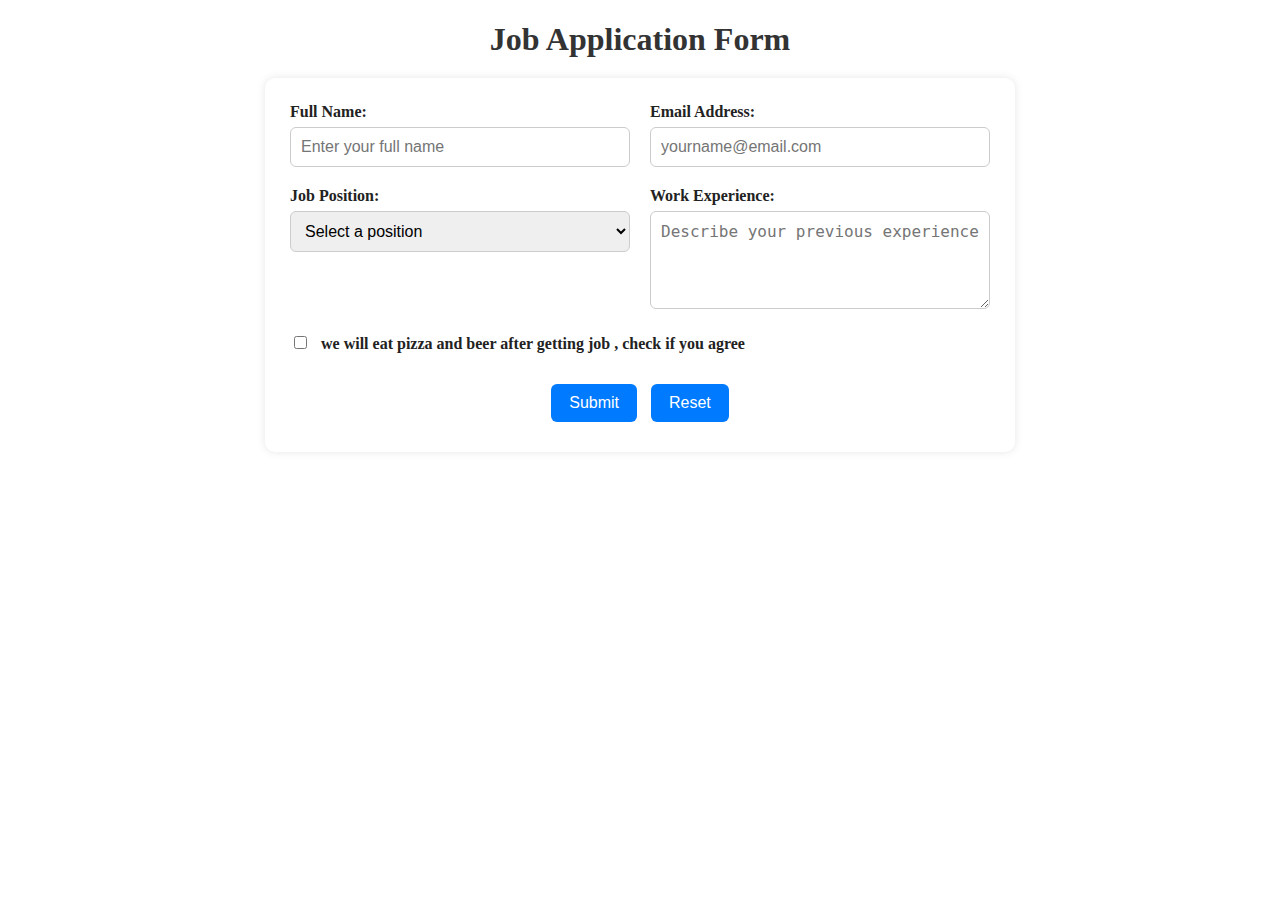
<file: index.html>
<!DOCTYPE html>
<html lang="en">
<head>
  <meta charset="UTF-8" />
  <meta name="viewport" content="width=device-width, initial-scale=1.0" />
  <title>Job Application Form</title>
  <link rel="stylesheet" href="style.css" />
</head>
<body>

  <h1>Job Application Form</h1>

  <form action="https://postman-echo.com/post" method="post">
    <div class="form-grid">

      <!--  This is  name section as Full Name -->
      <div class="form-group">
        <label for="fullname">Full Name:</label>
        <input type="text" id="fullname" name="fullname" required placeholder="Enter your full name">
      </div>

      <!--  this is email section Email -->
      <div class="form-group">
        <label for="email">Email Address:</label>
        <input type="email" id="email" name="email" required placeholder="yourname@email.com">
      </div>

      <!--  Thie is for Job Position -->
      <div class="form-group">
        <label for="position">Job Position:</label>
        <select id="position" name="position" required>
          <option value="">Select a position</option>
          <option value="developer">Web Developer</option>
          <option value="designer">UI/UX Designer</option>
          <option value="manager">Project Manager</option>
          <option value="tester">Software Tester</option>
        </select>
      </div>

      <!-- this section sfi  for  Work Experience -->
      <div class="form-group">
        <label for="experience">Work Experience:</label>
        <textarea id="experience" name="experience" rows="4" placeholder="Describe your previous experience"></textarea>
      </div>

      <!-- this is  Terms & Conditions -->
      <div class="form-group checkbox-group">
        <label>
          <input type="checkbox" name="terms" required>
           we will eat pizza and beer after getting job , check if you agree 
        </label>
      </div>

      <!--  this section is for Buttons -->
      <div class="form-group button-group">
        <button type="submit">Submit</button>
        <button type="reset">Reset</button>
      </div>

    </div>
  </form>

</body>
</html>
</file>
<file: style.css>
<<<<<<< HEAD
/* General page setup */
body {
  font-family: Arial, sans-serif;
  background-color: #f8f9fa;
  padding: 20px;
  line-height: 1.5;
}

h1 {
  text-align: center;
  color: #333;
  margin-bottom: 20px;
}

/* GRID LAYOUT */
.form-grid {
  display: grid;
  grid-template-columns: 1fr;
  gap: 20px;
  max-width: 700px;
  margin: 0 auto;
  background-color: #fff;
  padding: 25px;
  border-radius: 10px;
  box-shadow: 0 0 8px rgba(0, 0, 0, 0.1);
}

/* Two-column layout for desktop screens */
@media (min-width: 600px) {
  .form-grid {
    grid-template-columns: 1fr 1fr;
  }

  .form-group:nth-child(5),
  .form-group.button-group {
    grid-column: span 2;
  }
}

/* Label + Input styling */
label {
  font-weight: bold;
  display: block;
  margin-bottom: 6px;
  color: #222;
}

input[type="text"],
input[type="email"],
select,
textarea {
  width: 100%;
  padding: 10px;
  border: 1px solid #ccc;
  border-radius: 6px;
  font-size: 1rem;
  box-sizing: border-box;
}

textarea {
  resize: vertical;
}

/* Checkbox */
.checkbox-group {
  display: flex;
  align-items: center;
}

.checkbox-group input {
  margin-right: 10px;
}

/* Buttons */
.button-group {
  text-align: center;
}

button {
  background-color: #007bff;
  color: white;
  padding: 10px 18px;
  border: none;
  border-radius: 6px;
  font-size: 1rem;
  cursor: pointer;
  margin: 5px;
}

button:hover {
  background-color: #0056b3;
}
=======
/* i have target body tag for font family so yeh it will set entire body thsi font*/
body{
    font-family: Arial, sans-serif;
}


/* i have target a tag to decorate its text and color  */
a{
    text-decoration: none;
     color: rgb(37, 139, 0);

}

a:hover{
    color: rgb(226, 43, 198);
}

/* i targeted img tag for image to make border and border radius */

img{
    border: 2px solid black;
    border-radius: 100px;
}

/* i targed table to add this border, and width */


table {
      border: 1px solid;
  border-collapse: collapse;  /* make table borders neat */
  width: 50%;
}

/* i have target table head and table data to make changes */
th, td {
  padding: 8px;
  text-align: left;
}

 /* this will make change to table row in skipping row */
tr:nth-child(even) {
  background-color: #f2f2f2;
}

/*i have target ul for list items and make them to push left */

ul {
  list-style-type: none;
  padding-left: 0;   
}
>>>>>>> origin/main
</file>
